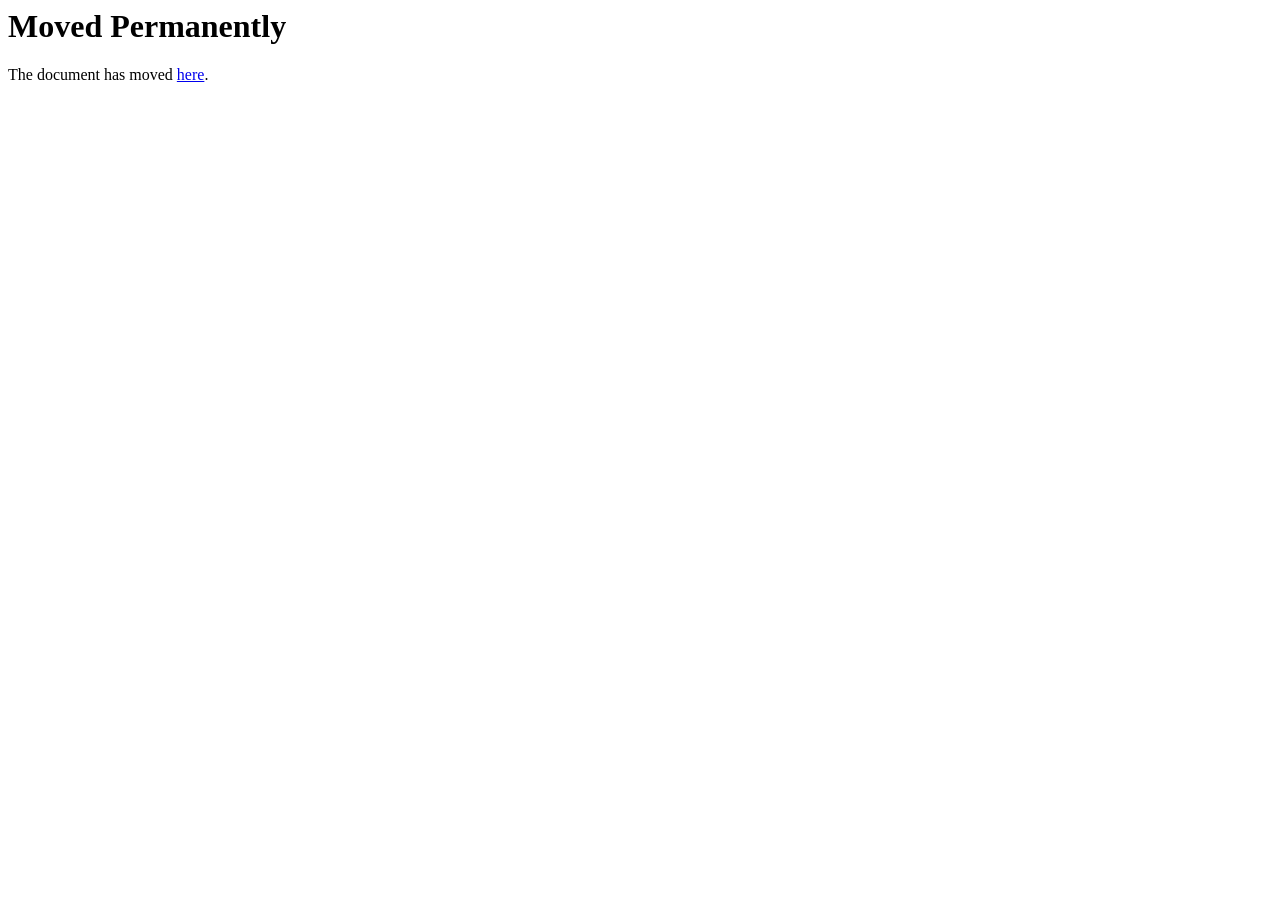
<file: p27.html>
<!DOCTYPE HTML PUBLIC "-//IETF//DTD HTML 2.0//EN">
<html><head>
<title>301 Moved Permanently</title>
</head><body>
<h1>Moved Permanently</h1>
<p>The document has moved <a href="https://www.doctrine-malikite.fr/index.php?action=rubrique&amp;numrub=27">here</a>.</p>
</body></html>
</file>
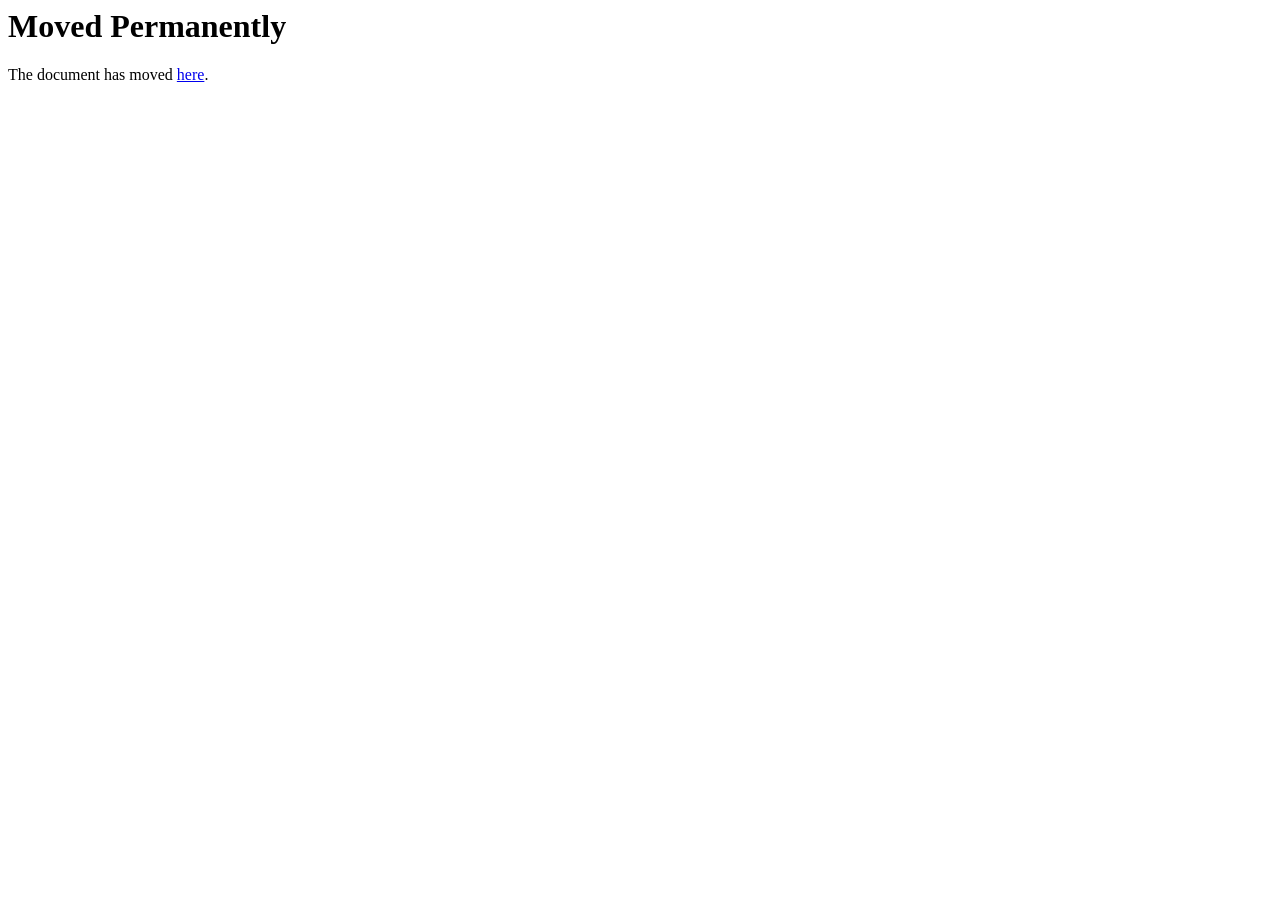
<file: p28.html>
<!DOCTYPE HTML PUBLIC "-//IETF//DTD HTML 2.0//EN">
<html><head>
<title>301 Moved Permanently</title>
</head><body>
<h1>Moved Permanently</h1>
<p>The document has moved <a href="https://www.doctrine-malikite.fr/index.php?action=rubrique&amp;numrub=28">here</a>.</p>
</body></html>
</file>
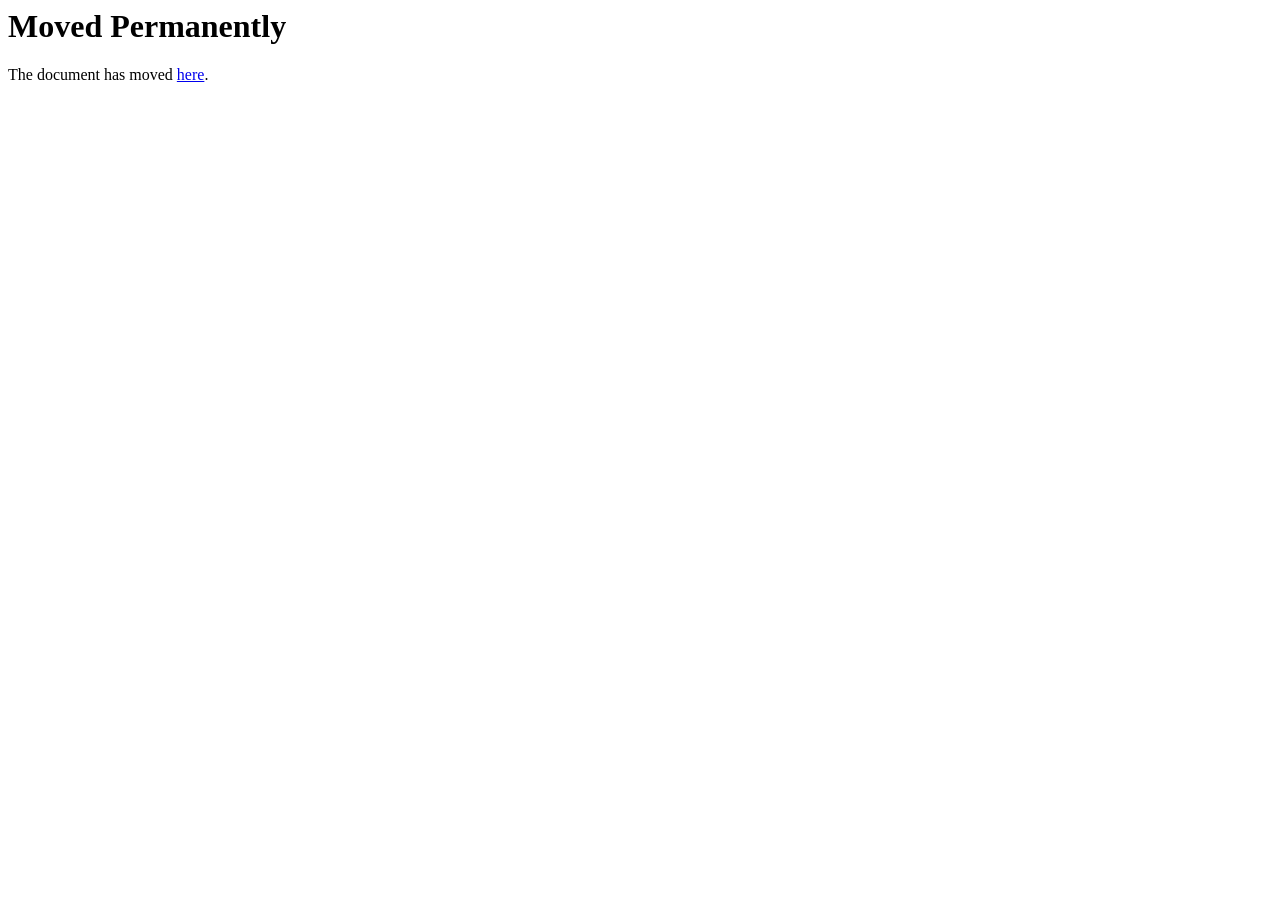
<file: p29.html>
<!DOCTYPE HTML PUBLIC "-//IETF//DTD HTML 2.0//EN">
<html><head>
<title>301 Moved Permanently</title>
</head><body>
<h1>Moved Permanently</h1>
<p>The document has moved <a href="https://www.doctrine-malikite.fr/index.php?action=rubrique&amp;numrub=29">here</a>.</p>
</body></html>
</file>
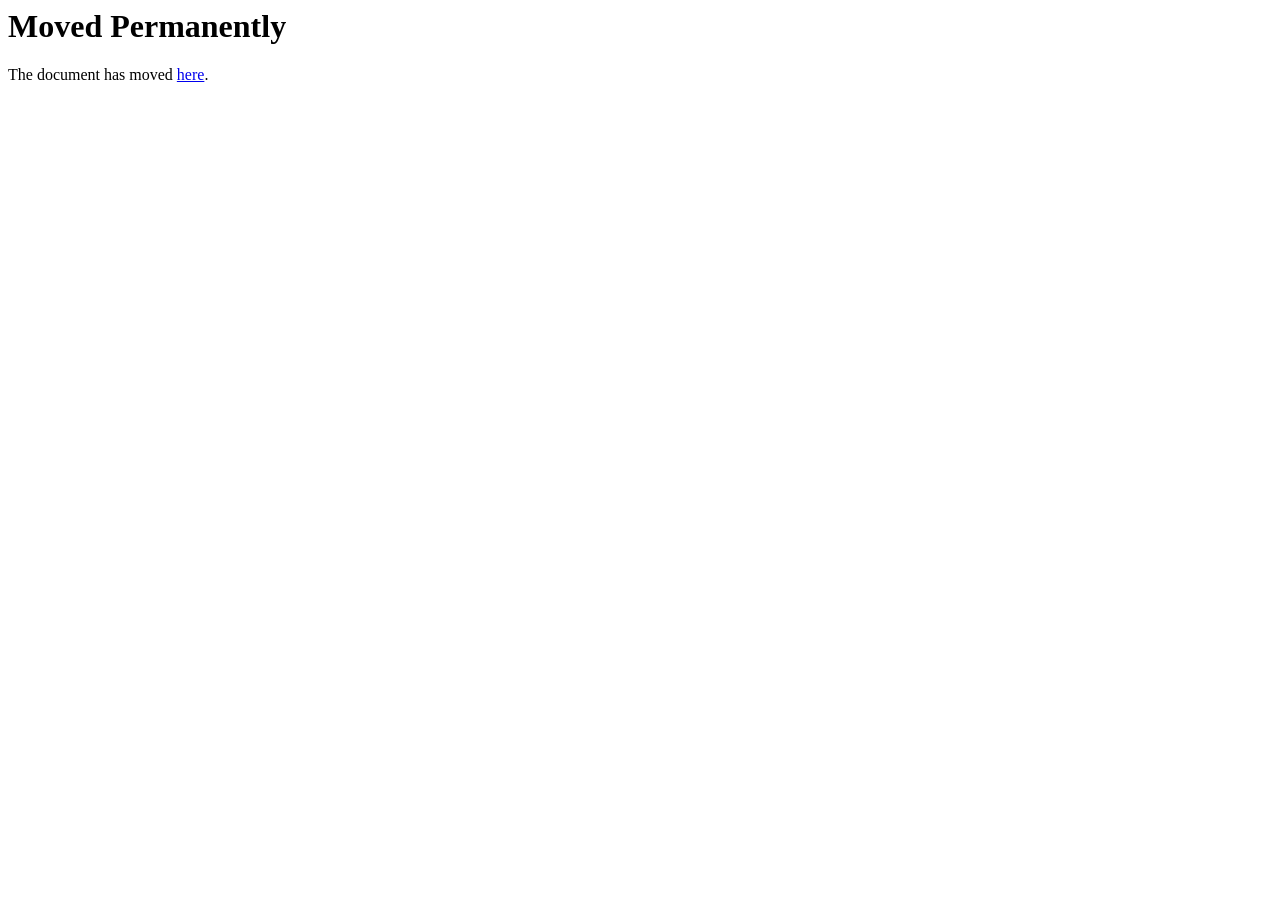
<file: p30.html>
<!DOCTYPE HTML PUBLIC "-//IETF//DTD HTML 2.0//EN">
<html><head>
<title>301 Moved Permanently</title>
</head><body>
<h1>Moved Permanently</h1>
<p>The document has moved <a href="https://www.doctrine-malikite.fr/index.php?action=rubrique&amp;numrub=30">here</a>.</p>
</body></html>
</file>
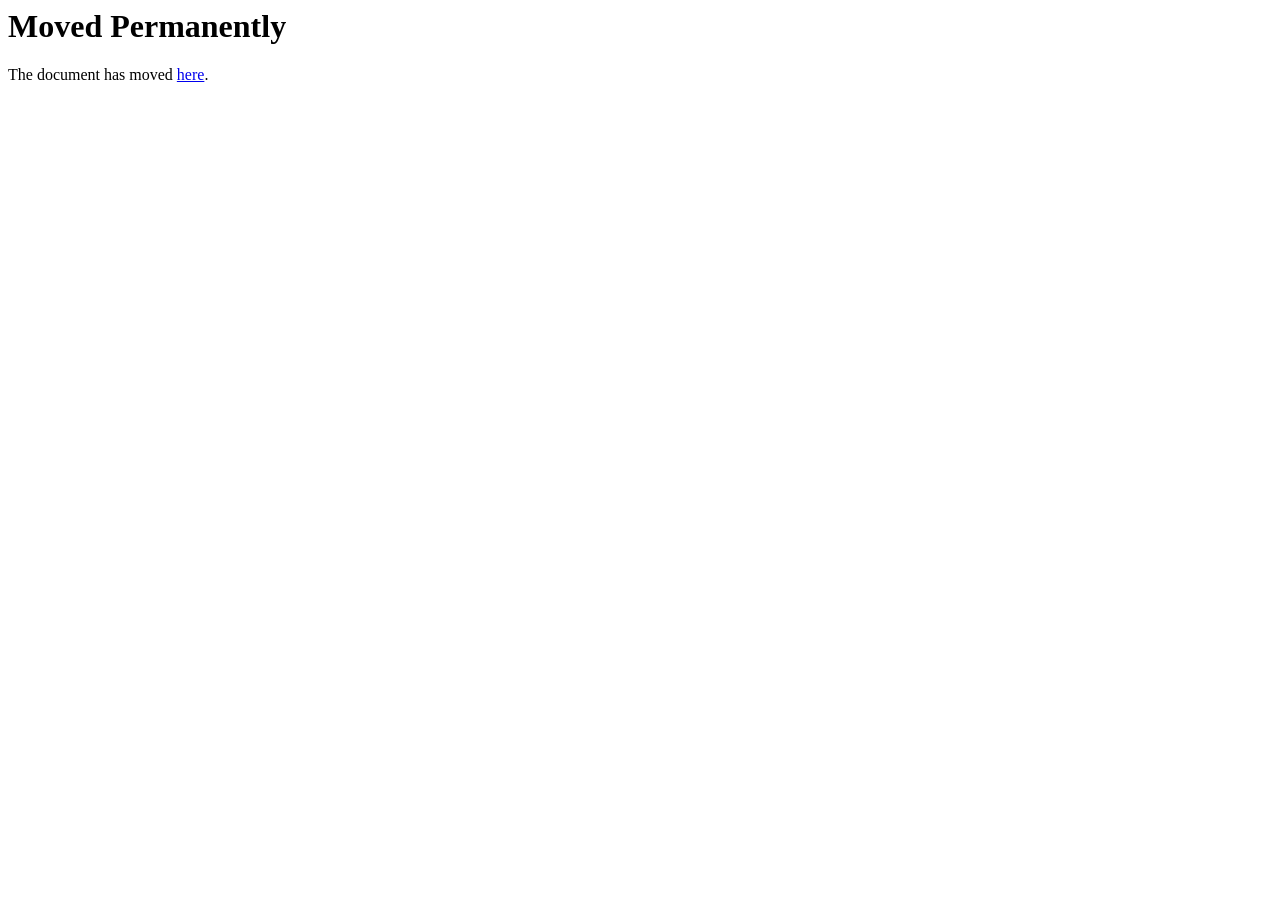
<file: p31.html>
<!DOCTYPE HTML PUBLIC "-//IETF//DTD HTML 2.0//EN">
<html><head>
<title>301 Moved Permanently</title>
</head><body>
<h1>Moved Permanently</h1>
<p>The document has moved <a href="https://www.doctrine-malikite.fr/index.php?action=rubrique&amp;numrub=31">here</a>.</p>
</body></html>
</file>
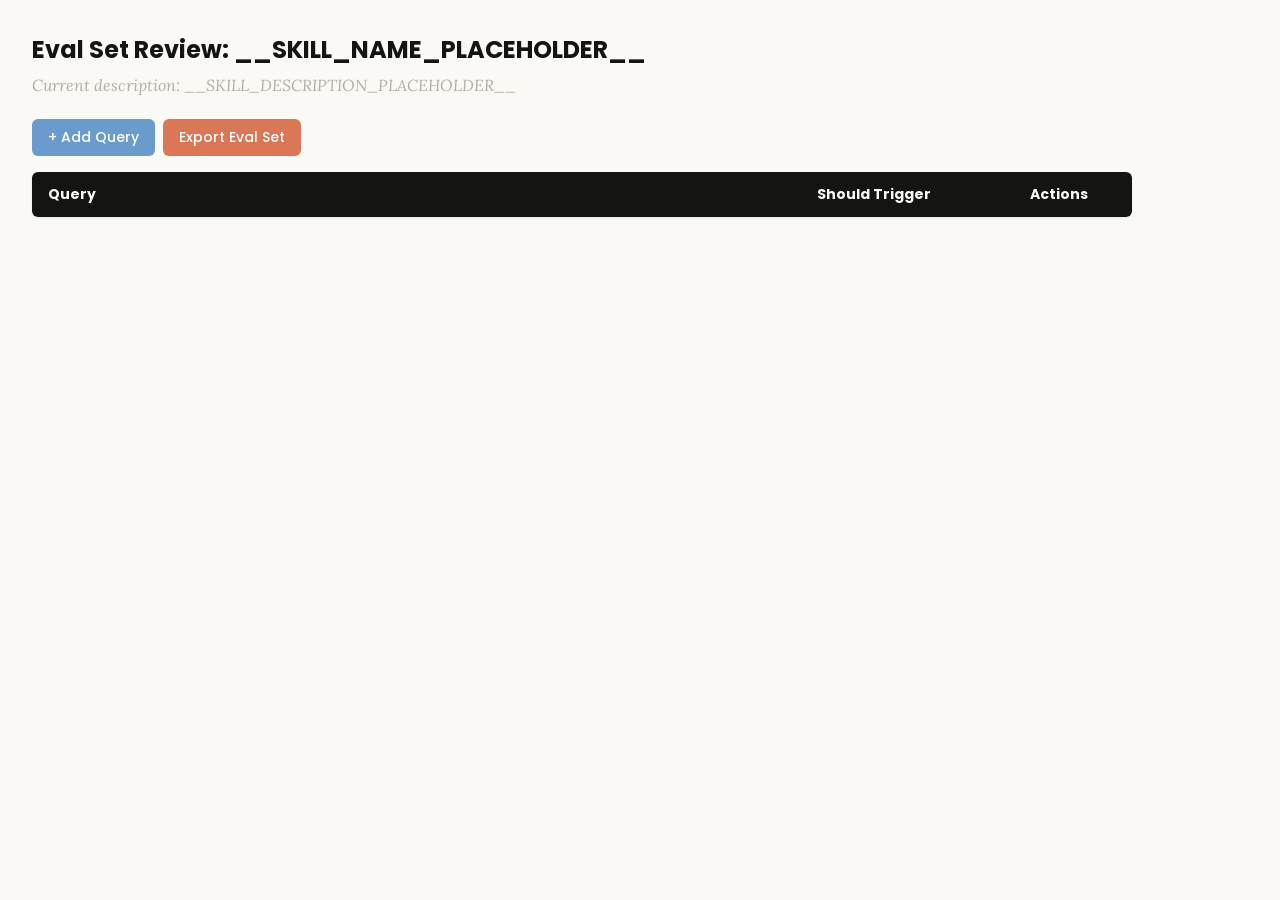
<file: skills/skill-creator/assets/eval_review.html>
<!DOCTYPE html>
<html lang="en">
<head>
  <meta charset="UTF-8">
  <meta name="viewport" content="width=device-width, initial-scale=1.0">
  <title>Eval Set Review - __SKILL_NAME_PLACEHOLDER__</title>
  <link rel="preconnect" href="https://fonts.googleapis.com">
  <link rel="preconnect" href="https://fonts.gstatic.com" crossorigin>
  <link href="https://fonts.googleapis.com/css2?family=Poppins:wght@500;600&family=Lora:wght@400;500&display=swap" rel="stylesheet">
  <style>
    * { box-sizing: border-box; margin: 0; padding: 0; }
    body { font-family: 'Lora', Georgia, serif; background: #faf9f5; padding: 2rem; color: #141413; }
    h1 { font-family: 'Poppins', sans-serif; margin-bottom: 0.5rem; font-size: 1.5rem; }
    .description { color: #b0aea5; margin-bottom: 1.5rem; font-style: italic; max-width: 900px; }
    .controls { margin-bottom: 1rem; display: flex; gap: 0.5rem; }
    .btn { font-family: 'Poppins', sans-serif; padding: 0.5rem 1rem; border: none; border-radius: 6px; cursor: pointer; font-size: 0.875rem; font-weight: 500; }
    .btn-add { background: #6a9bcc; color: white; }
    .btn-add:hover { background: #5889b8; }
    .btn-export { background: #d97757; color: white; }
    .btn-export:hover { background: #c4613f; }
    table { width: 100%; max-width: 1100px; border-collapse: collapse; background: white; border-radius: 6px; overflow: hidden; box-shadow: 0 1px 3px rgba(0,0,0,0.08); }
    th { font-family: 'Poppins', sans-serif; background: #141413; color: #faf9f5; padding: 0.75rem 1rem; text-align: left; font-size: 0.875rem; }
    td { padding: 0.75rem 1rem; border-bottom: 1px solid #e8e6dc; vertical-align: top; }
    tr:nth-child(even) td { background: #faf9f5; }
    tr:hover td { background: #f3f1ea; }
    .section-header td { background: #e8e6dc; font-family: 'Poppins', sans-serif; font-weight: 500; font-size: 0.8rem; color: #141413; text-transform: uppercase; letter-spacing: 0.05em; }
    .query-input { width: 100%; padding: 0.4rem; border: 1px solid #e8e6dc; border-radius: 4px; font-size: 0.875rem; font-family: 'Lora', Georgia, serif; resize: vertical; min-height: 60px; }
    .query-input:focus { outline: none; border-color: #d97757; box-shadow: 0 0 0 2px rgba(217,119,87,0.15); }
    .toggle { position: relative; display: inline-block; width: 44px; height: 24px; }
    .toggle input { opacity: 0; width: 0; height: 0; }
    .toggle .slider { position: absolute; inset: 0; background: #b0aea5; border-radius: 24px; cursor: pointer; transition: 0.2s; }
    .toggle .slider::before { content: ""; position: absolute; width: 18px; height: 18px; left: 3px; bottom: 3px; background: white; border-radius: 50%; transition: 0.2s; }
    .toggle input:checked + .slider { background: #d97757; }
    .toggle input:checked + .slider::before { transform: translateX(20px); }
    .btn-delete { background: #c44; color: white; padding: 0.3rem 0.6rem; border: none; border-radius: 4px; cursor: pointer; font-size: 0.75rem; font-family: 'Poppins', sans-serif; }
    .btn-delete:hover { background: #a33; }
    .summary { margin-top: 1rem; color: #b0aea5; font-size: 0.875rem; }
  </style>
</head>
<body>
  <h1>Eval Set Review: <span id="skill-name">__SKILL_NAME_PLACEHOLDER__</span></h1>
  <p class="description">Current description: <span id="skill-desc">__SKILL_DESCRIPTION_PLACEHOLDER__</span></p>

  <div class="controls">
    <button class="btn btn-add" onclick="addRow()">+ Add Query</button>
    <button class="btn btn-export" onclick="exportEvalSet()">Export Eval Set</button>
  </div>

  <table>
    <thead>
      <tr>
        <th style="width:65%">Query</th>
        <th style="width:18%">Should Trigger</th>
        <th style="width:10%">Actions</th>
      </tr>
    </thead>
    <tbody id="eval-body"></tbody>
  </table>

  <p class="summary" id="summary"></p>

  <script>
    const EVAL_DATA = __EVAL_DATA_PLACEHOLDER__;

    let evalItems = [...EVAL_DATA];

    function render() {
      const tbody = document.getElementById('eval-body');
      tbody.innerHTML = '';

      // Sort: should-trigger first, then should-not-trigger
      const sorted = evalItems
        .map((item, origIdx) => ({ ...item, origIdx }))
        .sort((a, b) => (b.should_trigger ? 1 : 0) - (a.should_trigger ? 1 : 0));

      let lastGroup = null;
      sorted.forEach(item => {
        const group = item.should_trigger ? 'trigger' : 'no-trigger';
        if (group !== lastGroup) {
          const headerRow = document.createElement('tr');
          headerRow.className = 'section-header';
          headerRow.innerHTML = `<td colspan="3">${item.should_trigger ? 'Should Trigger' : 'Should NOT Trigger'}</td>`;
          tbody.appendChild(headerRow);
          lastGroup = group;
        }

        const idx = item.origIdx;
        const tr = document.createElement('tr');
        tr.innerHTML = `
          <td><textarea class="query-input" onchange="updateQuery(${idx}, this.value)">${escapeHtml(item.query)}</textarea></td>
          <td>
            <label class="toggle">
              <input type="checkbox" ${item.should_trigger ? 'checked' : ''} onchange="updateTrigger(${idx}, this.checked)">
              <span class="slider"></span>
            </label>
            <span style="margin-left:8px;font-size:0.8rem;color:#b0aea5">${item.should_trigger ? 'Yes' : 'No'}</span>
          </td>
          <td><button class="btn-delete" onclick="deleteRow(${idx})">Delete</button></td>
        `;
        tbody.appendChild(tr);
      });
      updateSummary();
    }

    function escapeHtml(text) {
      const div = document.createElement('div');
      div.textContent = text;
      return div.innerHTML;
    }

    function updateQuery(idx, value) { evalItems[idx].query = value; updateSummary(); }
    function updateTrigger(idx, value) { evalItems[idx].should_trigger = value; render(); }
    function deleteRow(idx) { evalItems.splice(idx, 1); render(); }

    function addRow() {
      evalItems.push({ query: '', should_trigger: true });
      render();
      const inputs = document.querySelectorAll('.query-input');
      inputs[inputs.length - 1].focus();
    }

    function updateSummary() {
      const trigger = evalItems.filter(i => i.should_trigger).length;
      const noTrigger = evalItems.filter(i => !i.should_trigger).length;
      document.getElementById('summary').textContent =
        `${evalItems.length} queries total: ${trigger} should trigger, ${noTrigger} should not trigger`;
    }

    function exportEvalSet() {
      const valid = evalItems.filter(i => i.query.trim() !== '');
      const data = valid.map(i => ({ query: i.query.trim(), should_trigger: i.should_trigger }));
      const blob = new Blob([JSON.stringify(data, null, 2)], { type: 'application/json' });
      const url = URL.createObjectURL(blob);
      const a = document.createElement('a');
      a.href = url;
      a.download = 'eval_set.json';
      document.body.appendChild(a);
      a.click();
      document.body.removeChild(a);
      URL.revokeObjectURL(url);
    }

    render();
  </script>
</body>
</html>
</file>
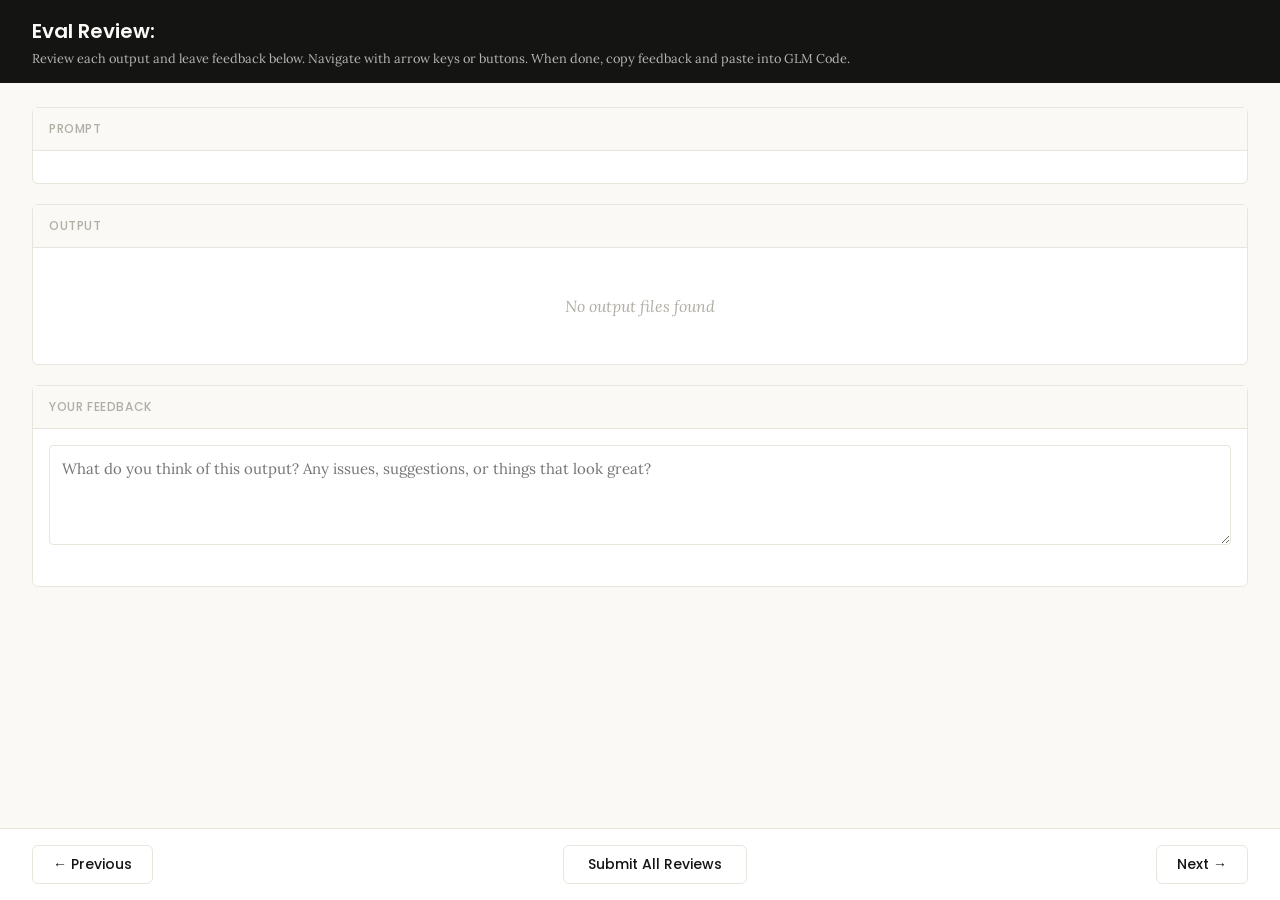
<file: skills/skill-creator/eval-viewer/viewer.html>
<!DOCTYPE html>
<html lang="en">
<head>
  <meta charset="UTF-8">
  <meta name="viewport" content="width=device-width, initial-scale=1.0">
  <title>Eval Review</title>
  <link rel="preconnect" href="https://fonts.googleapis.com">
  <link rel="preconnect" href="https://fonts.gstatic.com" crossorigin>
  <link href="https://fonts.googleapis.com/css2?family=Poppins:wght@500;600&family=Lora:wght@400;500&display=swap" rel="stylesheet">
  <script src="https://cdn.sheetjs.com/xlsx-0.20.3/package/dist/xlsx.full.min.js" integrity="sha384-EnyY0/GSHQGSxSgMwaIPzSESbqoOLSexfnSMN2AP+39Ckmn92stwABZynq1JyzdT" crossorigin="anonymous"></script>
  <style>
    :root {
      --bg: #faf9f5;
      --surface: #ffffff;
      --border: #e8e6dc;
      --text: #141413;
      --text-muted: #b0aea5;
      --accent: #d97757;
      --accent-hover: #c4613f;
      --green: #788c5d;
      --green-bg: #eef2e8;
      --red: #c44;
      --red-bg: #fceaea;
      --header-bg: #141413;
      --header-text: #faf9f5;
      --radius: 6px;
    }

    * { box-sizing: border-box; margin: 0; padding: 0; }

    body {
      font-family: 'Lora', Georgia, serif;
      background: var(--bg);
      color: var(--text);
      height: 100vh;
      display: flex;
      flex-direction: column;
    }

    /* ---- Header ---- */
    .header {
      background: var(--header-bg);
      color: var(--header-text);
      padding: 1rem 2rem;
      display: flex;
      justify-content: space-between;
      align-items: center;
      flex-shrink: 0;
    }
    .header h1 {
      font-family: 'Poppins', sans-serif;
      font-size: 1.25rem;
      font-weight: 600;
    }
    .header .instructions {
      font-size: 0.8rem;
      opacity: 0.7;
      margin-top: 0.25rem;
    }
    .header .progress {
      font-size: 0.875rem;
      opacity: 0.8;
      text-align: right;
    }

    /* ---- Main content ---- */
    .main {
      flex: 1;
      overflow-y: auto;
      padding: 1.5rem 2rem;
      display: flex;
      flex-direction: column;
      gap: 1.25rem;
    }

    /* ---- Sections ---- */
    .section {
      background: var(--surface);
      border: 1px solid var(--border);
      border-radius: var(--radius);
      flex-shrink: 0;
    }
    .section-header {
      font-family: 'Poppins', sans-serif;
      padding: 0.75rem 1rem;
      font-size: 0.75rem;
      font-weight: 500;
      text-transform: uppercase;
      letter-spacing: 0.05em;
      color: var(--text-muted);
      border-bottom: 1px solid var(--border);
      background: var(--bg);
    }
    .section-body {
      padding: 1rem;
    }

    /* ---- Config badge ---- */
    .config-badge {
      display: inline-block;
      padding: 0.2rem 0.625rem;
      border-radius: 9999px;
      font-family: 'Poppins', sans-serif;
      font-size: 0.6875rem;
      font-weight: 600;
      text-transform: uppercase;
      letter-spacing: 0.03em;
      margin-left: 0.75rem;
      vertical-align: middle;
    }
    .config-badge.config-primary {
      background: rgba(33, 150, 243, 0.12);
      color: #1976d2;
    }
    .config-badge.config-baseline {
      background: rgba(255, 193, 7, 0.15);
      color: #f57f17;
    }

    /* ---- Prompt ---- */
    .prompt-text {
      white-space: pre-wrap;
      font-size: 0.9375rem;
      line-height: 1.6;
    }

    /* ---- Outputs ---- */
    .output-file {
      border: 1px solid var(--border);
      border-radius: var(--radius);
      overflow: hidden;
    }
    .output-file + .output-file {
      margin-top: 1rem;
    }
    .output-file-header {
      padding: 0.5rem 0.75rem;
      font-size: 0.8rem;
      font-weight: 600;
      color: var(--text-muted);
      background: var(--bg);
      border-bottom: 1px solid var(--border);
      font-family: 'SF Mono', SFMono-Regular, Consolas, 'Liberation Mono', Menlo, monospace;
      display: flex;
      justify-content: space-between;
      align-items: center;
    }
    .output-file-header .dl-btn {
      font-size: 0.7rem;
      color: var(--accent);
      text-decoration: none;
      cursor: pointer;
      font-family: -apple-system, BlinkMacSystemFont, 'Segoe UI', sans-serif;
      font-weight: 500;
      opacity: 0.8;
    }
    .output-file-header .dl-btn:hover {
      opacity: 1;
      text-decoration: underline;
    }
    .output-file-content {
      padding: 0.75rem;
      overflow-x: auto;
    }
    .output-file-content pre {
      font-size: 0.8125rem;
      line-height: 1.5;
      white-space: pre-wrap;
      word-break: break-word;
      font-family: 'SF Mono', SFMono-Regular, Consolas, 'Liberation Mono', Menlo, monospace;
    }
    .output-file-content img {
      max-width: 100%;
      height: auto;
      border-radius: 4px;
    }
    .output-file-content iframe {
      width: 100%;
      height: 600px;
      border: none;
    }
    .output-file-content table {
      border-collapse: collapse;
      font-size: 0.8125rem;
      width: 100%;
    }
    .output-file-content table td,
    .output-file-content table th {
      border: 1px solid var(--border);
      padding: 0.375rem 0.5rem;
      text-align: left;
    }
    .output-file-content table th {
      background: var(--bg);
      font-weight: 600;
    }
    .output-file-content .download-link {
      display: inline-flex;
      align-items: center;
      gap: 0.5rem;
      padding: 0.5rem 1rem;
      background: var(--bg);
      border: 1px solid var(--border);
      border-radius: 4px;
      color: var(--accent);
      text-decoration: none;
      font-size: 0.875rem;
      cursor: pointer;
    }
    .output-file-content .download-link:hover {
      background: var(--border);
    }
    .empty-state {
      color: var(--text-muted);
      font-style: italic;
      padding: 2rem;
      text-align: center;
    }

    /* ---- Feedback ---- */
    .prev-feedback {
      background: var(--bg);
      border: 1px solid var(--border);
      border-radius: 4px;
      padding: 0.625rem 0.75rem;
      margin-top: 0.75rem;
      font-size: 0.8125rem;
      color: var(--text-muted);
      line-height: 1.5;
    }
    .prev-feedback-label {
      font-size: 0.7rem;
      font-weight: 600;
      text-transform: uppercase;
      letter-spacing: 0.04em;
      margin-bottom: 0.25rem;
      color: var(--text-muted);
    }
    .feedback-textarea {
      width: 100%;
      min-height: 100px;
      padding: 0.75rem;
      border: 1px solid var(--border);
      border-radius: 4px;
      font-family: inherit;
      font-size: 0.9375rem;
      line-height: 1.5;
      resize: vertical;
      color: var(--text);
    }
    .feedback-textarea:focus {
      outline: none;
      border-color: var(--accent);
      box-shadow: 0 0 0 3px rgba(37, 99, 235, 0.1);
    }
    .feedback-status {
      font-size: 0.75rem;
      color: var(--text-muted);
      margin-top: 0.5rem;
      min-height: 1.1em;
    }

    /* ---- Grades (collapsible) ---- */
    .grades-toggle {
      display: flex;
      align-items: center;
      cursor: pointer;
      user-select: none;
    }
    .grades-toggle:hover {
      color: var(--accent);
    }
    .grades-toggle .arrow {
      margin-right: 0.5rem;
      transition: transform 0.15s;
      font-size: 0.75rem;
    }
    .grades-toggle .arrow.open {
      transform: rotate(90deg);
    }
    .grades-content {
      display: none;
      margin-top: 0.75rem;
    }
    .grades-content.open {
      display: block;
    }
    .grades-summary {
      font-size: 0.875rem;
      margin-bottom: 0.75rem;
      display: flex;
      align-items: center;
      gap: 0.5rem;
    }
    .grade-badge {
      display: inline-block;
      padding: 0.125rem 0.5rem;
      border-radius: 9999px;
      font-size: 0.75rem;
      font-weight: 600;
    }
    .grade-pass { background: var(--green-bg); color: var(--green); }
    .grade-fail { background: var(--red-bg); color: var(--red); }
    .assertion-list {
      list-style: none;
    }
    .assertion-item {
      padding: 0.625rem 0;
      border-bottom: 1px solid var(--border);
      font-size: 0.8125rem;
    }
    .assertion-item:last-child { border-bottom: none; }
    .assertion-status {
      font-weight: 600;
      margin-right: 0.5rem;
    }
    .assertion-status.pass { color: var(--green); }
    .assertion-status.fail { color: var(--red); }
    .assertion-evidence {
      color: var(--text-muted);
      font-size: 0.75rem;
      margin-top: 0.25rem;
      padding-left: 1.5rem;
    }

    /* ---- View tabs ---- */
    .view-tabs {
      display: flex;
      gap: 0;
      padding: 0 2rem;
      background: var(--bg);
      border-bottom: 1px solid var(--border);
      flex-shrink: 0;
    }
    .view-tab {
      font-family: 'Poppins', sans-serif;
      padding: 0.625rem 1.25rem;
      font-size: 0.8125rem;
      font-weight: 500;
      cursor: pointer;
      border: none;
      background: none;
      color: var(--text-muted);
      border-bottom: 2px solid transparent;
      transition: all 0.15s;
    }
    .view-tab:hover { color: var(--text); }
    .view-tab.active {
      color: var(--accent);
      border-bottom-color: var(--accent);
    }
    .view-panel { display: none; }
    .view-panel.active { display: flex; flex-direction: column; flex: 1; overflow: hidden; }

    /* ---- Benchmark view ---- */
    .benchmark-view {
      padding: 1.5rem 2rem;
      overflow-y: auto;
      flex: 1;
    }
    .benchmark-table {
      border-collapse: collapse;
      background: var(--surface);
      border: 1px solid var(--border);
      border-radius: var(--radius);
      font-size: 0.8125rem;
      width: 100%;
      margin-bottom: 1.5rem;
    }
    .benchmark-table th, .benchmark-table td {
      padding: 0.625rem 0.75rem;
      text-align: left;
      border: 1px solid var(--border);
    }
    .benchmark-table th {
      font-family: 'Poppins', sans-serif;
      background: var(--header-bg);
      color: var(--header-text);
      font-weight: 500;
      font-size: 0.75rem;
      text-transform: uppercase;
      letter-spacing: 0.04em;
    }
    .benchmark-table tr:hover { background: var(--bg); }
    .benchmark-table tr.benchmark-row-with { background: rgba(33, 150, 243, 0.06); }
    .benchmark-table tr.benchmark-row-without { background: rgba(255, 193, 7, 0.06); }
    .benchmark-table tr.benchmark-row-with:hover { background: rgba(33, 150, 243, 0.12); }
    .benchmark-table tr.benchmark-row-without:hover { background: rgba(255, 193, 7, 0.12); }
    .benchmark-table tr.benchmark-row-avg { font-weight: 600; border-top: 2px solid var(--border); }
    .benchmark-table tr.benchmark-row-avg.benchmark-row-with { background: rgba(33, 150, 243, 0.12); }
    .benchmark-table tr.benchmark-row-avg.benchmark-row-without { background: rgba(255, 193, 7, 0.12); }
    .benchmark-delta-positive { color: var(--green); font-weight: 600; }
    .benchmark-delta-negative { color: var(--red); font-weight: 600; }
    .benchmark-notes {
      background: var(--surface);
      border: 1px solid var(--border);
      border-radius: var(--radius);
      padding: 1rem;
    }
    .benchmark-notes h3 {
      font-family: 'Poppins', sans-serif;
      font-size: 0.875rem;
      margin-bottom: 0.75rem;
    }
    .benchmark-notes ul {
      list-style: disc;
      padding-left: 1.25rem;
    }
    .benchmark-notes li {
      font-size: 0.8125rem;
      line-height: 1.6;
      margin-bottom: 0.375rem;
    }
    .benchmark-empty {
      color: var(--text-muted);
      font-style: italic;
      text-align: center;
      padding: 3rem;
    }

    /* ---- Navigation ---- */
    .nav {
      display: flex;
      justify-content: space-between;
      align-items: center;
      padding: 1rem 2rem;
      border-top: 1px solid var(--border);
      background: var(--surface);
      flex-shrink: 0;
    }
    .nav-btn {
      font-family: 'Poppins', sans-serif;
      padding: 0.5rem 1.25rem;
      border: 1px solid var(--border);
      border-radius: var(--radius);
      background: var(--surface);
      cursor: pointer;
      font-size: 0.875rem;
      font-weight: 500;
      color: var(--text);
      transition: all 0.15s;
    }
    .nav-btn:hover:not(:disabled) {
      background: var(--bg);
      border-color: var(--text-muted);
    }
    .nav-btn:disabled {
      opacity: 0.4;
      cursor: not-allowed;
    }
    .done-btn {
      font-family: 'Poppins', sans-serif;
      padding: 0.5rem 1.5rem;
      border: 1px solid var(--border);
      border-radius: var(--radius);
      background: var(--surface);
      color: var(--text);
      cursor: pointer;
      font-size: 0.875rem;
      font-weight: 500;
      transition: all 0.15s;
    }
    .done-btn:hover {
      background: var(--bg);
      border-color: var(--text-muted);
    }
    .done-btn.ready {
      border: none;
      background: var(--accent);
      color: white;
      font-weight: 600;
    }
    .done-btn.ready:hover {
      background: var(--accent-hover);
    }
    /* ---- Done overlay ---- */
    .done-overlay {
      display: none;
      position: fixed;
      inset: 0;
      background: rgba(0, 0, 0, 0.5);
      z-index: 100;
      justify-content: center;
      align-items: center;
    }
    .done-overlay.visible {
      display: flex;
    }
    .done-card {
      background: var(--surface);
      border-radius: 12px;
      padding: 2rem 3rem;
      text-align: center;
      box-shadow: 0 20px 60px rgba(0, 0, 0, 0.3);
      max-width: 500px;
    }
    .done-card h2 {
      font-size: 1.5rem;
      margin-bottom: 0.5rem;
    }
    .done-card p {
      color: var(--text-muted);
      margin-bottom: 1.5rem;
      line-height: 1.5;
    }
    .done-card .btn-row {
      display: flex;
      gap: 0.5rem;
      justify-content: center;
    }
    .done-card button {
      padding: 0.5rem 1.25rem;
      border: 1px solid var(--border);
      border-radius: var(--radius);
      background: var(--surface);
      cursor: pointer;
      font-size: 0.875rem;
    }
    .done-card button:hover {
      background: var(--bg);
    }
    /* ---- Toast ---- */
    .toast {
      position: fixed;
      bottom: 5rem;
      left: 50%;
      transform: translateX(-50%);
      background: var(--header-bg);
      color: var(--header-text);
      padding: 0.625rem 1.25rem;
      border-radius: var(--radius);
      font-size: 0.875rem;
      opacity: 0;
      transition: opacity 0.3s;
      pointer-events: none;
      z-index: 200;
    }
    .toast.visible {
      opacity: 1;
    }
  </style>
</head>
<body>
  <div id="app" style="height:100vh; display:flex; flex-direction:column;">
    <div class="header">
      <div>
        <h1>Eval Review: <span id="skill-name"></span></h1>
        <div class="instructions">Review each output and leave feedback below. Navigate with arrow keys or buttons. When done, copy feedback and paste into GLM Code.</div>
      </div>
      <div class="progress" id="progress"></div>
    </div>

    <!-- View tabs (only shown when benchmark data exists) -->
    <div class="view-tabs" id="view-tabs" style="display:none;">
      <button class="view-tab active" onclick="switchView('outputs')">Outputs</button>
      <button class="view-tab" onclick="switchView('benchmark')">Benchmark</button>
    </div>

    <!-- Outputs panel (qualitative review) -->
    <div class="view-panel active" id="panel-outputs">
    <div class="main">
      <!-- Prompt -->
      <div class="section">
        <div class="section-header">Prompt <span class="config-badge" id="config-badge" style="display:none;"></span></div>
        <div class="section-body">
          <div class="prompt-text" id="prompt-text"></div>
        </div>
      </div>

      <!-- Outputs -->
      <div class="section">
        <div class="section-header">Output</div>
        <div class="section-body" id="outputs-body">
          <div class="empty-state">No output files found</div>
        </div>
      </div>

      <!-- Previous Output (collapsible) -->
      <div class="section" id="prev-outputs-section" style="display:none;">
        <div class="section-header">
          <div class="grades-toggle" onclick="togglePrevOutputs()">
            <span class="arrow" id="prev-outputs-arrow">&#9654;</span>
            Previous Output
          </div>
        </div>
        <div class="grades-content" id="prev-outputs-content"></div>
      </div>

      <!-- Grades (collapsible) -->
      <div class="section" id="grades-section" style="display:none;">
        <div class="section-header">
          <div class="grades-toggle" onclick="toggleGrades()">
            <span class="arrow" id="grades-arrow">&#9654;</span>
            Formal Grades
          </div>
        </div>
        <div class="grades-content" id="grades-content"></div>
      </div>

      <!-- Feedback -->
      <div class="section">
        <div class="section-header">Your Feedback</div>
        <div class="section-body">
          <textarea
            class="feedback-textarea"
            id="feedback"
            placeholder="What do you think of this output? Any issues, suggestions, or things that look great?"
          ></textarea>
          <div class="feedback-status" id="feedback-status"></div>
          <div class="prev-feedback" id="prev-feedback" style="display:none;">
            <div class="prev-feedback-label">Previous feedback</div>
            <div id="prev-feedback-text"></div>
          </div>
        </div>
      </div>
    </div>

    <div class="nav" id="outputs-nav">
      <button class="nav-btn" id="prev-btn" onclick="navigate(-1)">&#8592; Previous</button>
      <button class="done-btn" id="done-btn" onclick="showDoneDialog()">Submit All Reviews</button>
      <button class="nav-btn" id="next-btn" onclick="navigate(1)">Next &#8594;</button>
    </div>
    </div><!-- end panel-outputs -->

    <!-- Benchmark panel (quantitative stats) -->
    <div class="view-panel" id="panel-benchmark">
      <div class="benchmark-view" id="benchmark-content">
        <div class="benchmark-empty">No benchmark data available. Run a benchmark to see quantitative results here.</div>
      </div>
    </div>
  </div>

  <!-- Done overlay -->
  <div class="done-overlay" id="done-overlay">
    <div class="done-card">
      <h2>Review Complete</h2>
      <p>Your feedback has been saved. Go back to your GLM Code session and tell GLM you're done reviewing.</p>
      <div class="btn-row">
        <button onclick="closeDoneDialog()">OK</button>
      </div>
    </div>
  </div>

  <!-- Toast -->
  <div class="toast" id="toast"></div>

  <script>
    // ---- Embedded data (injected by generate_review.py) ----
    /*__EMBEDDED_DATA__*/

    // ---- State ----
    let feedbackMap = {};  // run_id -> feedback text
    let currentIndex = 0;
    let visitedRuns = new Set();

    // ---- Init ----
    async function init() {
      // Load saved feedback from server — but only if this isn't a fresh
      // iteration (indicated by previous_feedback being present). When
      // previous feedback exists, the feedback.json on disk is stale from
      // the prior iteration and should not pre-fill the textareas.
      const hasPrevious = Object.keys(EMBEDDED_DATA.previous_feedback || {}).length > 0
        || Object.keys(EMBEDDED_DATA.previous_outputs || {}).length > 0;
      if (!hasPrevious) {
        try {
          const resp = await fetch("/api/feedback");
          const data = await resp.json();
          if (data.reviews) {
            for (const r of data.reviews) feedbackMap[r.run_id] = r.feedback;
          }
        } catch { /* first run, no feedback yet */ }
      }

      document.getElementById("skill-name").textContent = EMBEDDED_DATA.skill_name;
      showRun(0);

      // Wire up feedback auto-save
      const textarea = document.getElementById("feedback");
      let saveTimeout = null;
      textarea.addEventListener("input", () => {
        clearTimeout(saveTimeout);
        document.getElementById("feedback-status").textContent = "";
        saveTimeout = setTimeout(() => saveCurrentFeedback(), 800);
      });
    }

    // ---- Navigation ----
    function navigate(delta) {
      const newIndex = currentIndex + delta;
      if (newIndex >= 0 && newIndex < EMBEDDED_DATA.runs.length) {
        saveCurrentFeedback();
        showRun(newIndex);
      }
    }

    function updateNavButtons() {
      document.getElementById("prev-btn").disabled = currentIndex === 0;
      document.getElementById("next-btn").disabled =
        currentIndex === EMBEDDED_DATA.runs.length - 1;
    }

    // ---- Show a run ----
    function showRun(index) {
      currentIndex = index;
      const run = EMBEDDED_DATA.runs[index];

      // Progress
      document.getElementById("progress").textContent =
        `${index + 1} of ${EMBEDDED_DATA.runs.length}`;

      // Prompt
      document.getElementById("prompt-text").textContent = run.prompt;

      // Config badge
      const badge = document.getElementById("config-badge");
      const configMatch = run.id.match(/(with_skill|without_skill|new_skill|old_skill)/);
      if (configMatch) {
        const config = configMatch[1];
        const isBaseline = config === "without_skill" || config === "old_skill";
        badge.textContent = config.replace(/_/g, " ");
        badge.className = "config-badge " + (isBaseline ? "config-baseline" : "config-primary");
        badge.style.display = "inline-block";
      } else {
        badge.style.display = "none";
      }

      // Outputs
      renderOutputs(run);

      // Previous outputs
      renderPrevOutputs(run);

      // Grades
      renderGrades(run);

      // Previous feedback
      const prevFb = (EMBEDDED_DATA.previous_feedback || {})[run.id];
      const prevEl = document.getElementById("prev-feedback");
      if (prevFb) {
        document.getElementById("prev-feedback-text").textContent = prevFb;
        prevEl.style.display = "block";
      } else {
        prevEl.style.display = "none";
      }

      // Feedback
      document.getElementById("feedback").value = feedbackMap[run.id] || "";
      document.getElementById("feedback-status").textContent = "";

      updateNavButtons();

      // Track visited runs and promote done button when all visited
      visitedRuns.add(index);
      const doneBtn = document.getElementById("done-btn");
      if (visitedRuns.size >= EMBEDDED_DATA.runs.length) {
        doneBtn.classList.add("ready");
      }

      // Scroll main content to top
      document.querySelector(".main").scrollTop = 0;
    }

    // ---- Render outputs ----
    function renderOutputs(run) {
      const container = document.getElementById("outputs-body");
      container.innerHTML = "";

      const outputs = run.outputs || [];
      if (outputs.length === 0) {
        container.innerHTML = '<div class="empty-state">No output files</div>';
        return;
      }

      for (const file of outputs) {
        const fileDiv = document.createElement("div");
        fileDiv.className = "output-file";

        // Always show file header with download link
        const header = document.createElement("div");
        header.className = "output-file-header";
        const nameSpan = document.createElement("span");
        nameSpan.textContent = file.name;
        header.appendChild(nameSpan);
        const dlBtn = document.createElement("a");
        dlBtn.className = "dl-btn";
        dlBtn.textContent = "Download";
        dlBtn.download = file.name;
        dlBtn.href = getDownloadUri(file);
        header.appendChild(dlBtn);
        fileDiv.appendChild(header);

        const content = document.createElement("div");
        content.className = "output-file-content";

        if (file.type === "text") {
          const pre = document.createElement("pre");
          pre.textContent = file.content;
          content.appendChild(pre);
        } else if (file.type === "image") {
          const img = document.createElement("img");
          img.src = file.data_uri;
          img.alt = file.name;
          content.appendChild(img);
        } else if (file.type === "pdf") {
          const iframe = document.createElement("iframe");
          iframe.src = file.data_uri;
          content.appendChild(iframe);
        } else if (file.type === "xlsx") {
          renderXlsx(content, file.data_b64);
        } else if (file.type === "binary") {
          const a = document.createElement("a");
          a.className = "download-link";
          a.href = file.data_uri;
          a.download = file.name;
          a.textContent = "Download " + file.name;
          content.appendChild(a);
        } else if (file.type === "error") {
          const pre = document.createElement("pre");
          pre.textContent = file.content;
          pre.style.color = "var(--red)";
          content.appendChild(pre);
        }

        fileDiv.appendChild(content);
        container.appendChild(fileDiv);
      }
    }

    // ---- XLSX rendering via SheetJS ----
    function renderXlsx(container, b64Data) {
      try {
        const raw = Uint8Array.from(atob(b64Data), c => c.charCodeAt(0));
        const wb = XLSX.read(raw, { type: "array" });

        for (let i = 0; i < wb.SheetNames.length; i++) {
          const sheetName = wb.SheetNames[i];
          const ws = wb.Sheets[sheetName];

          if (wb.SheetNames.length > 1) {
            const sheetLabel = document.createElement("div");
            sheetLabel.style.cssText =
              "font-weight:600; font-size:0.8rem; color:#b0aea5; margin-top:0.5rem; margin-bottom:0.25rem;";
            sheetLabel.textContent = "Sheet: " + sheetName;
            container.appendChild(sheetLabel);
          }

          const htmlStr = XLSX.utils.sheet_to_html(ws, { editable: false });
          const wrapper = document.createElement("div");
          wrapper.innerHTML = htmlStr;
          container.appendChild(wrapper);
        }
      } catch (err) {
        container.textContent = "Error rendering spreadsheet: " + err.message;
      }
    }

    // ---- Grades ----
    function renderGrades(run) {
      const section = document.getElementById("grades-section");
      const content = document.getElementById("grades-content");

      if (!run.grading) {
        section.style.display = "none";
        return;
      }

      const grading = run.grading;
      section.style.display = "block";
      // Reset to collapsed
      content.classList.remove("open");
      document.getElementById("grades-arrow").classList.remove("open");

      const summary = grading.summary || {};
      const expectations = grading.expectations || [];

      let html = '<div style="padding: 1rem;">';

      // Summary line
      const passRate = summary.pass_rate != null
        ? Math.round(summary.pass_rate * 100) + "%"
        : "?";
      const badgeClass = summary.pass_rate >= 0.8 ? "grade-pass" : summary.pass_rate >= 0.5 ? "" : "grade-fail";
      html += '<div class="grades-summary">';
      html += '<span class="grade-badge ' + badgeClass + '">' + passRate + '</span>';
      html += '<span>' + (summary.passed || 0) + ' passed, ' + (summary.failed || 0) + ' failed of ' + (summary.total || 0) + '</span>';
      html += '</div>';

      // Assertions list
      html += '<ul class="assertion-list">';
      for (const exp of expectations) {
        const statusClass = exp.passed ? "pass" : "fail";
        const statusIcon = exp.passed ? "\u2713" : "\u2717";
        html += '<li class="assertion-item">';
        html += '<span class="assertion-status ' + statusClass + '">' + statusIcon + '</span>';
        html += '<span>' + escapeHtml(exp.text) + '</span>';
        if (exp.evidence) {
          html += '<div class="assertion-evidence">' + escapeHtml(exp.evidence) + '</div>';
        }
        html += '</li>';
      }
      html += '</ul>';

      html += '</div>';
      content.innerHTML = html;
    }

    function toggleGrades() {
      const content = document.getElementById("grades-content");
      const arrow = document.getElementById("grades-arrow");
      content.classList.toggle("open");
      arrow.classList.toggle("open");
    }

    // ---- Previous outputs (collapsible) ----
    function renderPrevOutputs(run) {
      const section = document.getElementById("prev-outputs-section");
      const content = document.getElementById("prev-outputs-content");
      const prevOutputs = (EMBEDDED_DATA.previous_outputs || {})[run.id];

      if (!prevOutputs || prevOutputs.length === 0) {
        section.style.display = "none";
        return;
      }

      section.style.display = "block";
      // Reset to collapsed
      content.classList.remove("open");
      document.getElementById("prev-outputs-arrow").classList.remove("open");

      // Render the files into the content area
      content.innerHTML = "";
      const wrapper = document.createElement("div");
      wrapper.style.padding = "1rem";

      for (const file of prevOutputs) {
        const fileDiv = document.createElement("div");
        fileDiv.className = "output-file";

        const header = document.createElement("div");
        header.className = "output-file-header";
        const nameSpan = document.createElement("span");
        nameSpan.textContent = file.name;
        header.appendChild(nameSpan);
        const dlBtn = document.createElement("a");
        dlBtn.className = "dl-btn";
        dlBtn.textContent = "Download";
        dlBtn.download = file.name;
        dlBtn.href = getDownloadUri(file);
        header.appendChild(dlBtn);
        fileDiv.appendChild(header);

        const fc = document.createElement("div");
        fc.className = "output-file-content";

        if (file.type === "text") {
          const pre = document.createElement("pre");
          pre.textContent = file.content;
          fc.appendChild(pre);
        } else if (file.type === "image") {
          const img = document.createElement("img");
          img.src = file.data_uri;
          img.alt = file.name;
          fc.appendChild(img);
        } else if (file.type === "pdf") {
          const iframe = document.createElement("iframe");
          iframe.src = file.data_uri;
          fc.appendChild(iframe);
        } else if (file.type === "xlsx") {
          renderXlsx(fc, file.data_b64);
        } else if (file.type === "binary") {
          const a = document.createElement("a");
          a.className = "download-link";
          a.href = file.data_uri;
          a.download = file.name;
          a.textContent = "Download " + file.name;
          fc.appendChild(a);
        }

        fileDiv.appendChild(fc);
        wrapper.appendChild(fileDiv);
      }

      content.appendChild(wrapper);
    }

    function togglePrevOutputs() {
      const content = document.getElementById("prev-outputs-content");
      const arrow = document.getElementById("prev-outputs-arrow");
      content.classList.toggle("open");
      arrow.classList.toggle("open");
    }

    // ---- Feedback (saved to server -> feedback.json) ----
    function saveCurrentFeedback() {
      const run = EMBEDDED_DATA.runs[currentIndex];
      const text = document.getElementById("feedback").value;

      if (text.trim() === "") {
        delete feedbackMap[run.id];
      } else {
        feedbackMap[run.id] = text;
      }

      // Build reviews array from map
      const reviews = [];
      for (const [run_id, feedback] of Object.entries(feedbackMap)) {
        if (feedback.trim()) {
          reviews.push({ run_id, feedback, timestamp: new Date().toISOString() });
        }
      }

      fetch("/api/feedback", {
        method: "POST",
        headers: { "Content-Type": "application/json" },
        body: JSON.stringify({ reviews, status: "in_progress" }),
      }).then(() => {
        document.getElementById("feedback-status").textContent = "Saved";
      }).catch(() => {
        // Static mode or server unavailable — no-op on auto-save,
        // feedback will be downloaded on final submit
        document.getElementById("feedback-status").textContent = "Will download on submit";
      });
    }

    // ---- Done ----
    function showDoneDialog() {
      // Save current textarea to feedbackMap (but don't POST yet)
      const run = EMBEDDED_DATA.runs[currentIndex];
      const text = document.getElementById("feedback").value;
      if (text.trim() === "") {
        delete feedbackMap[run.id];
      } else {
        feedbackMap[run.id] = text;
      }

      // POST once with status: complete — include ALL runs so the model
      // can distinguish "no feedback" (looks good) from "not reviewed"
      const reviews = [];
      const ts = new Date().toISOString();
      for (const r of EMBEDDED_DATA.runs) {
        reviews.push({ run_id: r.id, feedback: feedbackMap[r.id] || "", timestamp: ts });
      }
      const payload = JSON.stringify({ reviews, status: "complete" }, null, 2);
      fetch("/api/feedback", {
        method: "POST",
        headers: { "Content-Type": "application/json" },
        body: payload,
      }).then(() => {
        document.getElementById("done-overlay").classList.add("visible");
      }).catch(() => {
        // Server not available (static mode) — download as file
        const blob = new Blob([payload], { type: "application/json" });
        const url = URL.createObjectURL(blob);
        const a = document.createElement("a");
        a.href = url;
        a.download = "feedback.json";
        a.click();
        URL.revokeObjectURL(url);
        document.getElementById("done-overlay").classList.add("visible");
      });
    }

    function closeDoneDialog() {
      // Reset status back to in_progress
      saveCurrentFeedback();
      document.getElementById("done-overlay").classList.remove("visible");
    }

    // ---- Toast ----
    function showToast(message) {
      const toast = document.getElementById("toast");
      toast.textContent = message;
      toast.classList.add("visible");
      setTimeout(() => toast.classList.remove("visible"), 2000);
    }

    // ---- Keyboard nav ----
    document.addEventListener("keydown", (e) => {
      // Don't capture when typing in textarea
      if (e.target.tagName === "TEXTAREA") return;

      if (e.key === "ArrowLeft" || e.key === "ArrowUp") {
        e.preventDefault();
        navigate(-1);
      } else if (e.key === "ArrowRight" || e.key === "ArrowDown") {
        e.preventDefault();
        navigate(1);
      }
    });

    // ---- Util ----
    function getDownloadUri(file) {
      if (file.data_uri) return file.data_uri;
      if (file.data_b64) return "data:application/octet-stream;base64," + file.data_b64;
      if (file.type === "text") return "data:text/plain;charset=utf-8," + encodeURIComponent(file.content);
      return "#";
    }

    function escapeHtml(text) {
      const div = document.createElement("div");
      div.textContent = text;
      return div.innerHTML;
    }

    // ---- View switching ----
    function switchView(view) {
      document.querySelectorAll(".view-tab").forEach(t => t.classList.remove("active"));
      document.querySelectorAll(".view-panel").forEach(p => p.classList.remove("active"));
      document.querySelector(`[onclick="switchView('${view}')"]`).classList.add("active");
      document.getElementById("panel-" + view).classList.add("active");
    }

    // ---- Benchmark rendering ----
    function renderBenchmark() {
      const data = EMBEDDED_DATA.benchmark;
      if (!data) return;

      // Show the tabs
      document.getElementById("view-tabs").style.display = "flex";

      const container = document.getElementById("benchmark-content");
      const summary = data.run_summary || {};
      const metadata = data.metadata || {};
      const notes = data.notes || [];

      let html = "";

      // Header
      html += "<h2 style='font-family: Poppins, sans-serif; margin-bottom: 0.5rem;'>Benchmark Results</h2>";
      html += "<p style='color: var(--text-muted); font-size: 0.875rem; margin-bottom: 1.25rem;'>";
      if (metadata.skill_name) html += "<strong>" + escapeHtml(metadata.skill_name) + "</strong> &mdash; ";
      if (metadata.timestamp) html += metadata.timestamp + " &mdash; ";
      if (metadata.evals_run) html += "Evals: " + metadata.evals_run.join(", ") + " &mdash; ";
      html += (metadata.runs_per_configuration || "?") + " runs per configuration";
      html += "</p>";

      // Summary table
      html += '<table class="benchmark-table">';

      function fmtStat(stat, pct) {
        if (!stat) return "—";
        const suffix = pct ? "%" : "";
        const m = pct ? (stat.mean * 100).toFixed(0) : stat.mean.toFixed(1);
        const s = pct ? (stat.stddev * 100).toFixed(0) : stat.stddev.toFixed(1);
        return m + suffix + " ± " + s + suffix;
      }

      function deltaClass(val) {
        if (!val) return "";
        const n = parseFloat(val);
        if (n > 0) return "benchmark-delta-positive";
        if (n < 0) return "benchmark-delta-negative";
        return "";
      }

      // Discover config names dynamically (everything except "delta")
      const configs = Object.keys(summary).filter(k => k !== "delta");
      const configA = configs[0] || "config_a";
      const configB = configs[1] || "config_b";
      const labelA = configA.replace(/_/g, " ").replace(/\b\w/g, c => c.toUpperCase());
      const labelB = configB.replace(/_/g, " ").replace(/\b\w/g, c => c.toUpperCase());
      const a = summary[configA] || {};
      const b = summary[configB] || {};
      const delta = summary.delta || {};

      html += "<thead><tr><th>Metric</th><th>" + escapeHtml(labelA) + "</th><th>" + escapeHtml(labelB) + "</th><th>Delta</th></tr></thead>";
      html += "<tbody>";

      html += "<tr><td><strong>Pass Rate</strong></td>";
      html += "<td>" + fmtStat(a.pass_rate, true) + "</td>";
      html += "<td>" + fmtStat(b.pass_rate, true) + "</td>";
      html += '<td class="' + deltaClass(delta.pass_rate) + '">' + (delta.pass_rate || "—") + "</td></tr>";

      // Time (only show row if data exists)
      if (a.time_seconds || b.time_seconds) {
        html += "<tr><td><strong>Time (s)</strong></td>";
        html += "<td>" + fmtStat(a.time_seconds, false) + "</td>";
        html += "<td>" + fmtStat(b.time_seconds, false) + "</td>";
        html += '<td class="' + deltaClass(delta.time_seconds) + '">' + (delta.time_seconds ? delta.time_seconds + "s" : "—") + "</td></tr>";
      }

      // Tokens (only show row if data exists)
      if (a.tokens || b.tokens) {
        html += "<tr><td><strong>Tokens</strong></td>";
        html += "<td>" + fmtStat(a.tokens, false) + "</td>";
        html += "<td>" + fmtStat(b.tokens, false) + "</td>";
        html += '<td class="' + deltaClass(delta.tokens) + '">' + (delta.tokens || "—") + "</td></tr>";
      }

      html += "</tbody></table>";

      // Per-eval breakdown (if runs data available)
      const runs = data.runs || [];
      if (runs.length > 0) {
        const evalIds = [...new Set(runs.map(r => r.eval_id))].sort((a, b) => a - b);

        html += "<h3 style='font-family: Poppins, sans-serif; margin-bottom: 0.75rem;'>Per-Eval Breakdown</h3>";

        const hasTime = runs.some(r => r.result && r.result.time_seconds != null);
        const hasErrors = runs.some(r => r.result && r.result.errors > 0);

        for (const evalId of evalIds) {
          const evalRuns = runs.filter(r => r.eval_id === evalId);
          const evalName = evalRuns[0] && evalRuns[0].eval_name ? evalRuns[0].eval_name : "Eval " + evalId;

          html += "<h4 style='font-family: Poppins, sans-serif; margin: 1rem 0 0.5rem; color: var(--text);'>" + escapeHtml(evalName) + "</h4>";
          html += '<table class="benchmark-table">';
          html += "<thead><tr><th>Config</th><th>Run</th><th>Pass Rate</th>";
          if (hasTime) html += "<th>Time (s)</th>";
          if (hasErrors) html += "<th>Crashes During Execution</th>";
          html += "</tr></thead>";
          html += "<tbody>";

          // Group by config and render with average rows
          const configGroups = [...new Set(evalRuns.map(r => r.configuration))];
          for (let ci = 0; ci < configGroups.length; ci++) {
            const config = configGroups[ci];
            const configRuns = evalRuns.filter(r => r.configuration === config);
            if (configRuns.length === 0) continue;

            const rowClass = ci === 0 ? "benchmark-row-with" : "benchmark-row-without";
            const configLabel = config.replace(/_/g, " ").replace(/\b\w/g, c => c.toUpperCase());

            for (const run of configRuns) {
              const r = run.result || {};
              const prClass = r.pass_rate >= 0.8 ? "benchmark-delta-positive" : r.pass_rate < 0.5 ? "benchmark-delta-negative" : "";
              html += '<tr class="' + rowClass + '">';
              html += "<td>" + configLabel + "</td>";
              html += "<td>" + run.run_number + "</td>";
              html += '<td class="' + prClass + '">' + ((r.pass_rate || 0) * 100).toFixed(0) + "% (" + (r.passed || 0) + "/" + (r.total || 0) + ")</td>";
              if (hasTime) html += "<td>" + (r.time_seconds != null ? r.time_seconds.toFixed(1) : "—") + "</td>";
              if (hasErrors) html += "<td>" + (r.errors || 0) + "</td>";
              html += "</tr>";
            }

            // Average row
            const rates = configRuns.map(r => (r.result || {}).pass_rate || 0);
            const avgRate = rates.reduce((a, b) => a + b, 0) / rates.length;
            const avgPrClass = avgRate >= 0.8 ? "benchmark-delta-positive" : avgRate < 0.5 ? "benchmark-delta-negative" : "";
            html += '<tr class="benchmark-row-avg ' + rowClass + '">';
            html += "<td>" + configLabel + "</td>";
            html += "<td>Avg</td>";
            html += '<td class="' + avgPrClass + '">' + (avgRate * 100).toFixed(0) + "%</td>";
            if (hasTime) {
              const times = configRuns.map(r => (r.result || {}).time_seconds).filter(t => t != null);
              html += "<td>" + (times.length ? (times.reduce((a, b) => a + b, 0) / times.length).toFixed(1) : "—") + "</td>";
            }
            if (hasErrors) html += "<td></td>";
            html += "</tr>";
          }
          html += "</tbody></table>";

          // Per-assertion detail for this eval
          const runsWithExpectations = {};
          for (const config of configGroups) {
            runsWithExpectations[config] = evalRuns.filter(r => r.configuration === config && r.expectations && r.expectations.length > 0);
          }
          const hasAnyExpectations = Object.values(runsWithExpectations).some(runs => runs.length > 0);
          if (hasAnyExpectations) {
            // Collect all unique assertion texts across all configs
            const allAssertions = [];
            const seen = new Set();
            for (const config of configGroups) {
              for (const run of runsWithExpectations[config]) {
                for (const exp of (run.expectations || [])) {
                  if (!seen.has(exp.text)) {
                    seen.add(exp.text);
                    allAssertions.push(exp.text);
                  }
                }
              }
            }

            html += '<table class="benchmark-table" style="margin-top: 0.5rem;">';
            html += "<thead><tr><th>Assertion</th>";
            for (const config of configGroups) {
              const label = config.replace(/_/g, " ").replace(/\b\w/g, c => c.toUpperCase());
              html += "<th>" + escapeHtml(label) + "</th>";
            }
            html += "</tr></thead><tbody>";

            for (const assertionText of allAssertions) {
              html += "<tr><td>" + escapeHtml(assertionText) + "</td>";

              for (const config of configGroups) {
                html += "<td>";
                for (const run of runsWithExpectations[config]) {
                  const exp = (run.expectations || []).find(e => e.text === assertionText);
                  if (exp) {
                    const cls = exp.passed ? "benchmark-delta-positive" : "benchmark-delta-negative";
                    const icon = exp.passed ? "\u2713" : "\u2717";
                    html += '<span class="' + cls + '" title="Run ' + run.run_number + ': ' + escapeHtml(exp.evidence || "") + '">' + icon + "</span> ";
                  } else {
                    html += "— ";
                  }
                }
                html += "</td>";
              }
              html += "</tr>";
            }
            html += "</tbody></table>";
          }
        }
      }

      // Notes
      if (notes.length > 0) {
        html += '<div class="benchmark-notes">';
        html += "<h3>Analysis Notes</h3>";
        html += "<ul>";
        for (const note of notes) {
          html += "<li>" + escapeHtml(note) + "</li>";
        }
        html += "</ul></div>";
      }

      container.innerHTML = html;
    }

    // ---- Start ----
    init();
    renderBenchmark();
  </script>
</body>
</html>
</file>
